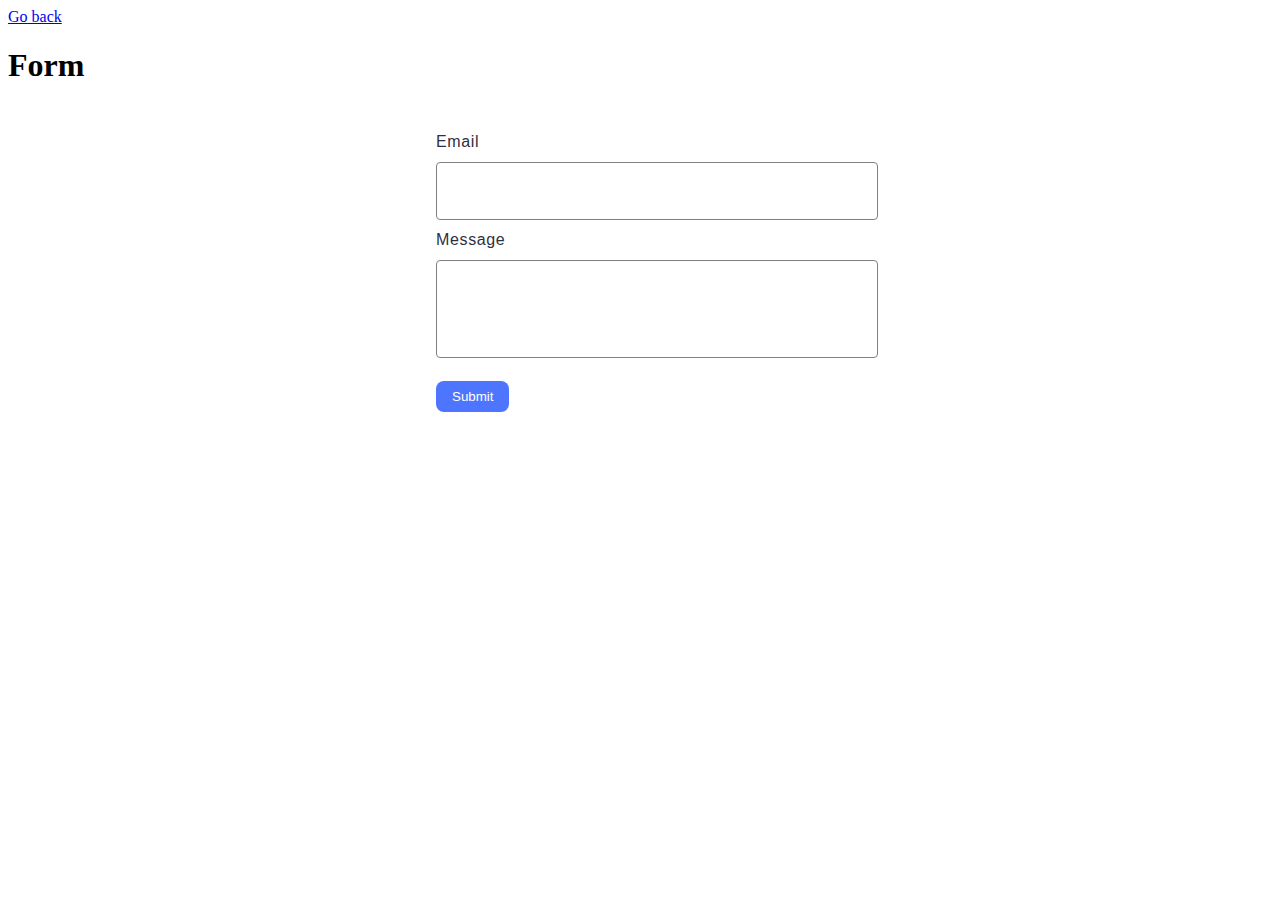
<file: src/2-form.html>
<!DOCTYPE html>
<html lang="en">
  <head>
    <meta charset="UTF-8" />
    <meta http-equiv="X-UA-Compatible" content="IE=edge" />
    <meta name="viewport" content="width=device-width, initial-scale=1.0" />
    <title>Form</title>
    <link rel="stylesheet" href="./css/form.css" />
  </head>
  <body>
 
    <main>
      <div class="container">
        <a class="back-link" href="./index.html">Go back</a>
        <h1 class="main-title">Form</h1>
      </div>
      <form class="feedback-form" autocomplete="off">
        <label>
          Email
          <input type="email" name="email" autofocus />
        </label>
        <label>
          Message
          <textarea name="message" rows="8"></textarea>
        </label>
        <button type="submit">Submit</button>
      </form>
    </main>

    <script type="module" src="./js/2-form.js"></script>
  </body>
</html>
</file>
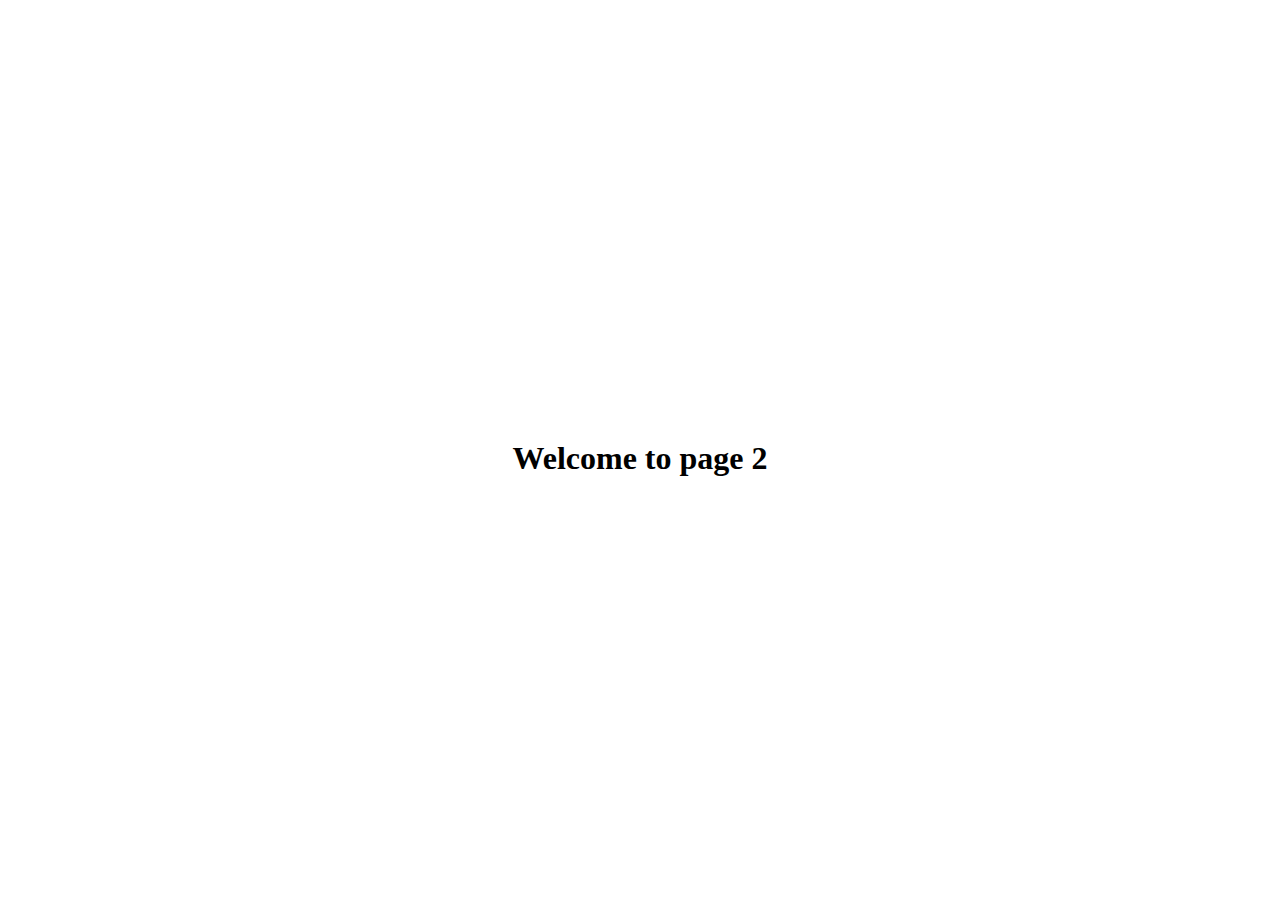
<file: src/page-2.html>
<!DOCTYPE html>
<html lang="en">
  <head>
    <meta charset="UTF-8" />
    <meta http-equiv="X-UA-Compatible" content="IE=edge" />
    <meta name="viewport" content="width=device-width, initial-scale=1.0" />
    <title>Page 2</title>
    <link rel="stylesheet" href="./css/styles.css" />
  </head>
  <body>
    <load
      src="./partials/header.html"
      icon-path="./img/sprite.svg#logo"
      highlight-act="active"
    />

    <main>
      <div class="container">
        <h1 class="main-title">
          <span class="main-title-gradient">Welcome</span> to page 2
        </h1>
        <load src="./partials/back-link.html" />
      </div>
    </main>

    <load src="./partials/footer.html" />
  </body>
</html>
</file>
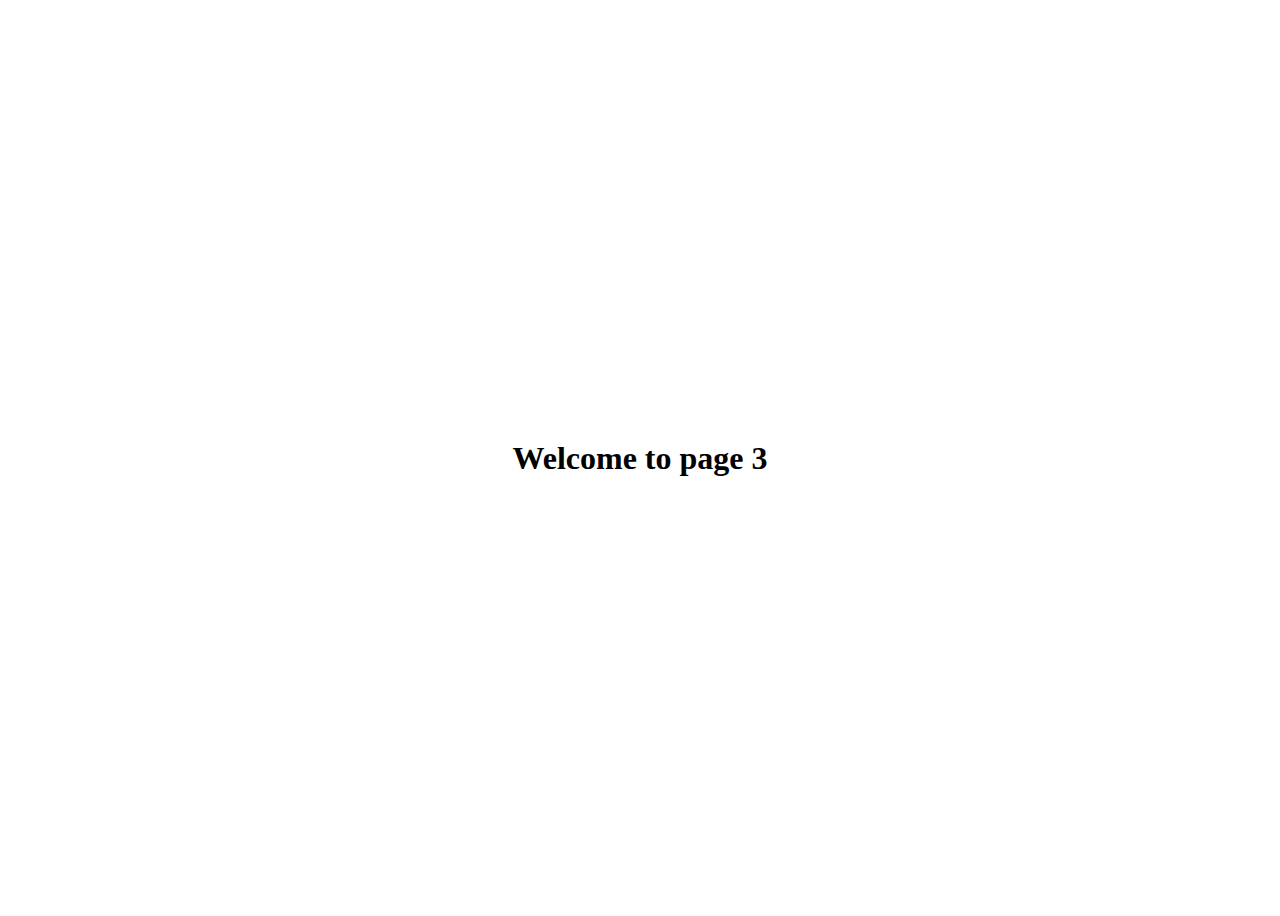
<file: src/page-3.html>
<!DOCTYPE html>
<html lang="en">
  <head>
    <meta charset="UTF-8" />
    <meta http-equiv="X-UA-Compatible" content="IE=edge" />
    <meta name="viewport" content="width=device-width, initial-scale=1.0" />
    <title>Page 3</title>
    <link rel="stylesheet" href="./css/styles.css" />
  </head>
  <body>
    <load
      src="./partials/header.html"
      icon-path="./img/sprite.svg#logo"
      highlight-curr="active"
    />

    <main>
      <div class="container">
        <h1 class="main-title">
          <span class="main-title-gradient">Welcome</span> to page 3
        </h1>
        <load src="./partials/back-link.html" />
      </div>
    </main>

    <load src="./partials/footer.html" />
  </body>
</html>
</file>
<file: src/css/form.css>
.feedback-form {
    display: flex;
    flex-direction: column;
    justify-content: center;
    align-items: flex-start;
    font-family: 'Montserrat', sans-serif;
    color: #2e2f42;
    max-width: 408px;
    font-size: 16px;
    padding: 24px;
    line-height: 1.5;
    letter-spacing: 0.04em;
    margin: 0 auto;
    gap: 8px;
  }
  
  .feedback-form label {
    width: 100%;
  }
  
  .feedback-form input,
  .feedback-form textarea {
    width: 100%;
    padding: 8px 16px;
    margin-top: 8px;
    border-radius: 4px;
    border: 1px solid #808080;
    outline: 0;
  }
  
  .feedback-form input {
    height: 40px;
  }
  
  .feedback-form textarea {
    height: 80px;
    resize: none;
  }
  
  .feedback-form input:hover,
  .feedback-form textarea:hover {
    border-color: #000;
  }
  
  .feedback-form button {
    color: #fff;
    background: #4e75ff;
    font-weight: 500;
    margin-top: 8px;
    padding: 8px 16px;
    border-radius: 8px;
    border: none;
  }
  
  .feedback-form button:hover {
    background: #6c8cff;
  }
</file>
<file: src/css/styles.css>
/**
  |============================
  | include css partials with
  | default @import url()
  |============================
*/
/* Common styles */
@import url('./reset.css');

/* Sections style */
 @import url('./form.css'); 
 @import url('./gallery.css');
</file>
